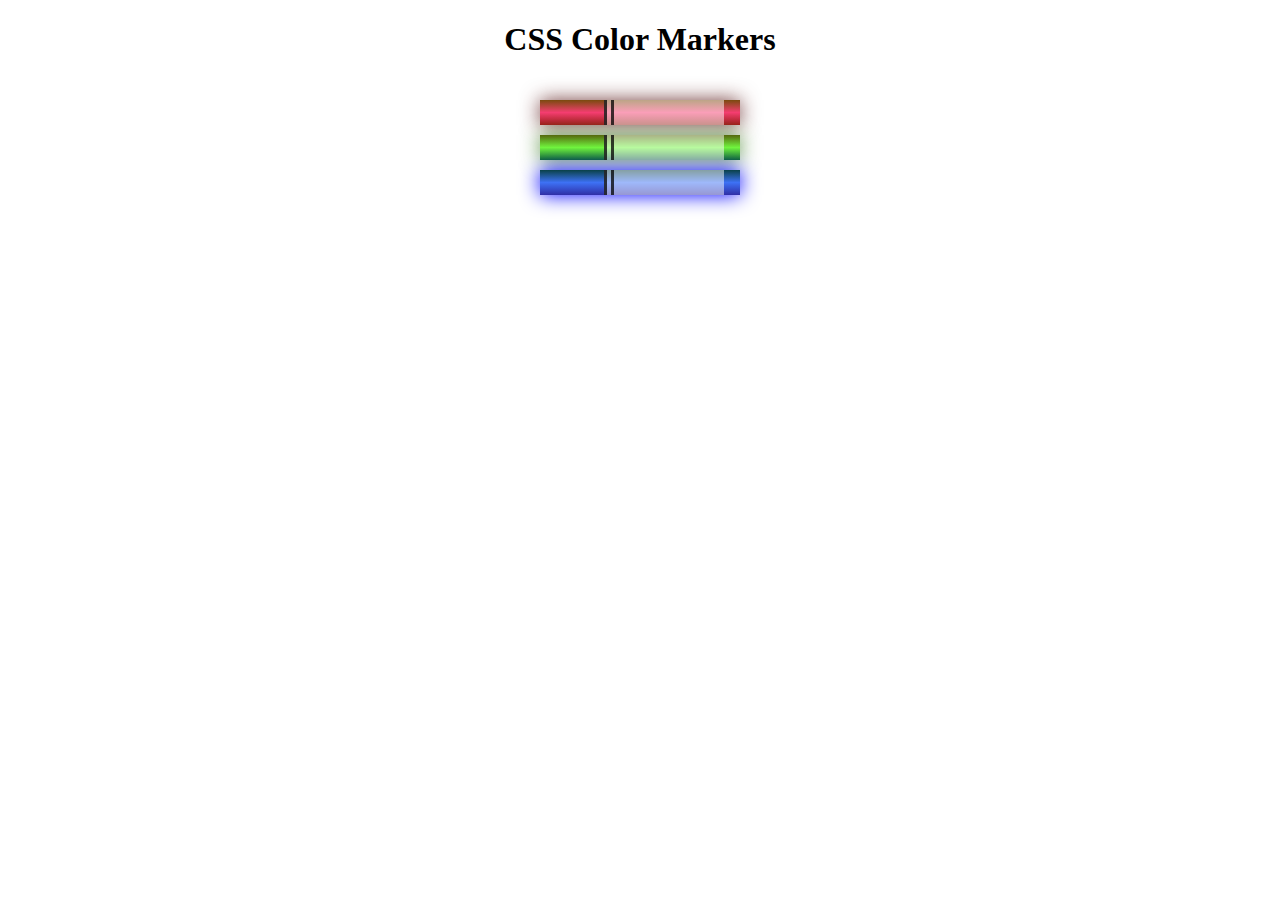
<file: responsive_web_design/coloredmarkers/index.html>
<!DOCTYPE html>
<html lang="en">

<head>
    <meta charset="utf-8">
    <meta name="viewport" content="width=device-width, initial-scale=1.0">
    <title>Colored Markers</title>
    <link rel="stylesheet" href="styles.css">
</head>

<body>
    <h1>CSS Color Markers</h1>
    <div class="container">
        <div class="marker red">
            <div class="cap"></div>
            <div class="sleeve"></div>
        </div>
        <div class="marker green">
            <div class="cap"></div>
            <div class="sleeve"></div>
        </div>
        <div class="marker blue">
            <div class="cap"></div>
            <div class="sleeve"></div>
        </div>
    </div>
</body>

</html>
</file>
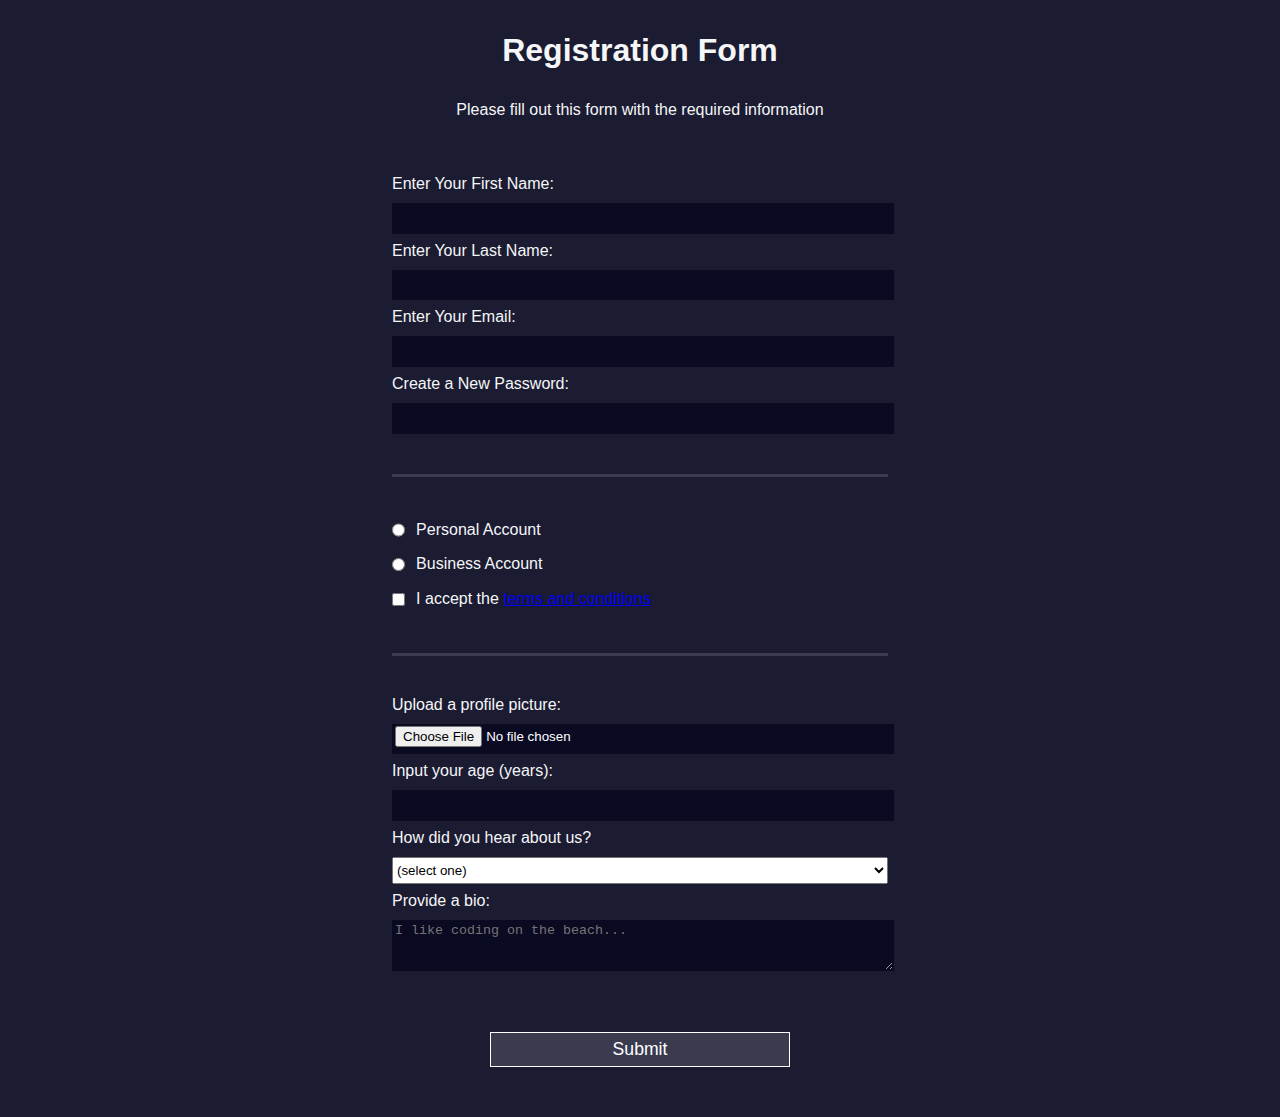
<file: responsive_web_design/registrationform/index.html>
<!DOCTYPE html>
<html lang="en">

<head>
    <meta charset="UTF-8">
    <title>Registration Form</title>
    <link rel="stylesheet" href="styles.css" />
</head>

<body>
    <h1>Registration Form</h1>
    <p>Please fill out this form with the required information</p>
    <form method="post" action='https://register-demo.freecodecamp.org'>
        <fieldset>
            <label for="first-name">Enter Your First Name: <input id="first-name" name="first-name" type="text"
                    required /></label>
            <label for="last-name">Enter Your Last Name: <input id="last-name" name="last-name" type="text"
                    required /></label>
            <label for="email">Enter Your Email: <input id="email" name="email" type="email" required /></label>
            <label for="new-password">Create a New Password: <input id="new-password" name="new-password"
                    type="password" pattern="[a-z0-5]{8,}" required /></label>
        </fieldset>
        <fieldset>
            <label for="personal-account"><input id="personal-account" type="radio" name="account-type"
                    class="inline" /> Personal Account</label>
            <label for="business-account"><input id="business-account" type="radio" name="account-type"
                    class="inline" /> Business Account</label>
            <label for="terms-and-conditions">
                <input id="terms-and-conditions" type="checkbox" required name="terms-and-conditions" class="inline" />
                I accept the <a href="https://www.freecodecamp.org/news/terms-of-service/">terms and conditions</a>
            </label>
        </fieldset>
        <fieldset>
            <label for="profile-picture">Upload a profile picture: <input id="profile-picture" type="file"
                    name="file" /></label>
            <label for="age">Input your age (years): <input id="age" type="number" name="age" min="13"
                    max="120" /></label>
            <label for="referrer">How did you hear about us?
                <select id="referrer" name="referrer">
                    <option value="">(select one)</option>
                    <option value="1">freeCodeCamp News</option>
                    <option value="2">freeCodeCamp YouTube Channel</option>
                    <option value="3">freeCodeCamp Forum</option>
                    <option value="4">Other</option>
                </select>
            </label>
            <label for="bio">Provide a bio:
                <textarea id="bio" name="bio" rows="3" cols="30" placeholder="I like coding on the beach..."></textarea>
            </label>
        </fieldset>
        <input type="submit" value="Submit" />
    </form>
</body>

</html>
</file>
<file: responsive_web_design/coloredmarkers/styles.css>
h1 {
    text-align: center;
}

.container {
    background-color: rgb(255, 255, 255);
    padding: 10px 0;
}

.marker {
    width: 200px;
    height: 25px;
    margin: 10px auto;
}

.cap {
    width: 60px;
    height: 25px;
}

.sleeve {
    width: 110px;
    height: 25px;
    background-color: rgba(255, 255, 255, 0.5);
    border-left: 10px double rgba(0, 0, 0, 0.75);
}

.cap,
.sleeve {
    display: inline-block;
}

.red {
    background: linear-gradient(rgb(122, 74, 14), rgb(245, 62, 113), rgb(162, 27, 27));
    box-shadow: 0 0 20px 0 rgba(83, 14, 14, 0.8);
}

.green {
    background: linear-gradient(#55680D, #71F53E, #116C31);
    box-shadow: 0 0 20px 0 #3B7E20CC;
}

.blue {
    background: linear-gradient(hsl(186, 76%, 16%), hsl(223, 90%, 60%), hsl(240, 56%, 42%));
    box-shadow: 0 0 20px 0 blue;
}
</file>
<file: responsive_web_design/registrationform/styles.css>
body {
    width: 100%;
    height: 100vh;
    margin: 0;
    background-color: #1b1b32;
    color: #f5f6f7;
    font-family: Tahoma, Geneva, Verdana, sans-serif;
    font-size: 16px;
}

h1,
p {
    margin: 1em auto;
    text-align: center;
}

form {
    width: 60vw;
    max-width: 500px;
    min-width: 300px;
    margin: 0 auto;
    padding-bottom: 2em;
}

fieldset {
    border: none;
    padding: 2rem 0;
    border-bottom: 3px solid #3b3b4f;
}

fieldset:last-of-type {
    border-bottom: none;
}

label {
    display: block;
    margin: 0.5rem 0;
}

input,
textarea,
select {
    margin: 10px 0 0 0;
    width: 100%;
    min-height: 2em;
}

input,
textarea {
    background-color: #0a0a23;
    border: 1px solid #0a0a23;
    color: #ffffff;
}

.inline {
    width: unset;
    margin: 0 0.5em 0 0;
    vertical-align: middle;
}

input[type="submit"] {
    display: block;
    width: 60%;
    margin: 1em auto;
    height: 2em;
    font-size: 1.1rem;
    background-color: #3b3b4f;
    border-color: white;
    min-width: 300px;
}

input[type="file"] {
    padding: 1px 2px;
}
</file>
